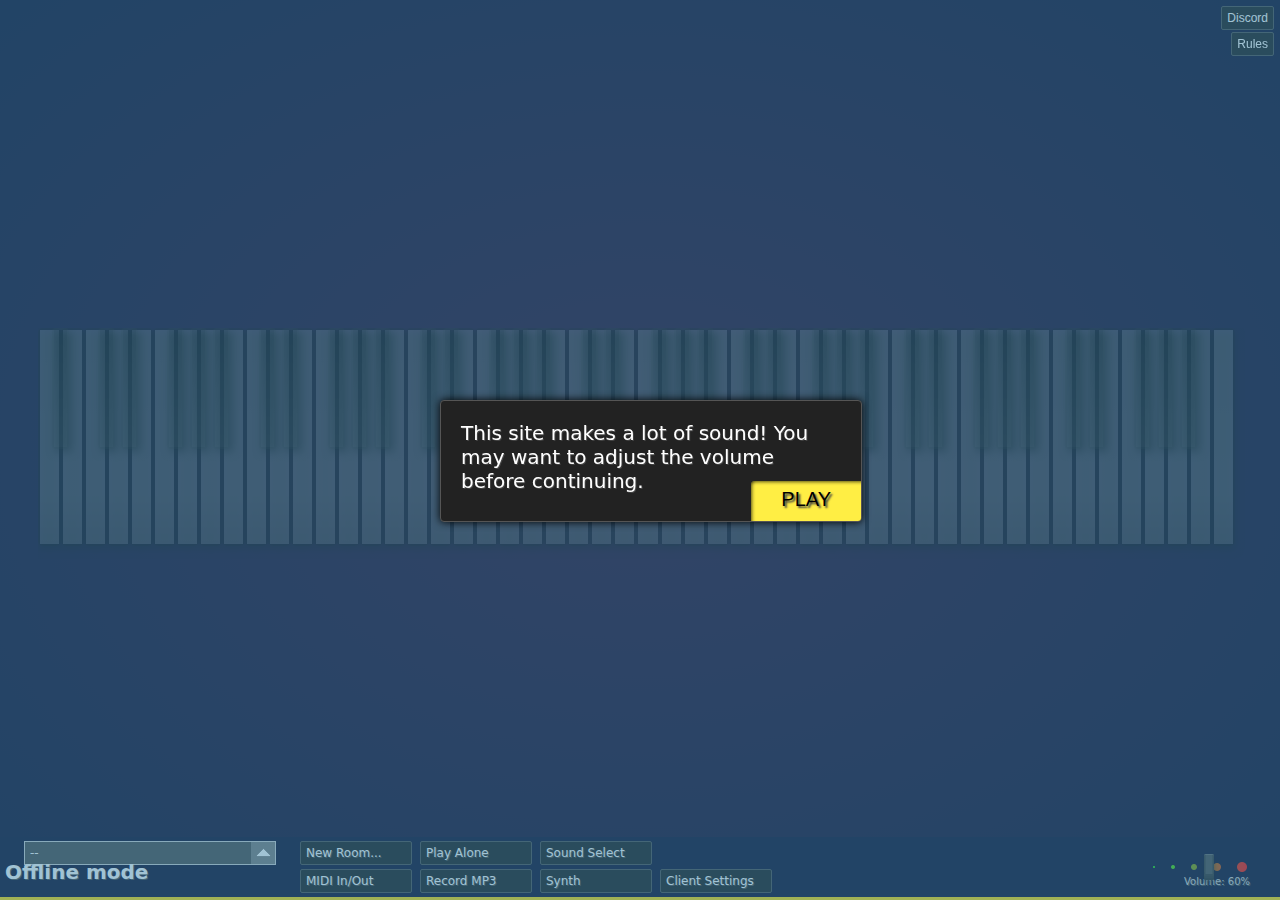
<file: index.html>
<!DOCTYPE html>
<html>

<head>
  <meta http-equiv="content-type" content="text/html; charset=UTF-8" />
  <title>MPPAuto</title>
  <meta name="description"
    content="An online piano you can play alone or with others in real-time. MIDI support, 88 keys, velocity sensitive.  You can show off your skill or chat while listening to others play." />
  <link rel="stylesheet" href="/screen.css" />
</head>

<body>

  <div id="chat">
    <ul></ul>
    <input id="chat-input" placeholder="You can chat with this thing." class="translate" maxlength="512"
      autocomplete="off" />
  </div>

  <div id="room-notice"></div>

  <div id="names"></div>

  <div id="piano"></div>

  <div id="cursors"></div>

  <a href="https://discord.gg/4g8JDH8yTp" title="Discord" target="_blank">
    <button class="mppcommunity-button top-button">
      Discord
    </button>
  </a>
  <a href="https://docs.google.com/document/d/1siBBBWfdJ585XTI2HsMY_nhWpXTSweLJ7amaj-DLkDo/edit?usp=sharing" title="MPPAuto Rules" target="_blank">
    <button class="mpp-rules-button top-button">
      Rules
    </button>
  </a>

  <noscript>
    <center>
      <p>
        Multiplayer Piano is an online, full 88-key piano you can play alone or with others in real-time. Plug up your
        MIDI keyboard, MIDI in and out are supported. You should be able to hear some seriously talented piano players
        performing here! Join in or just chat and listen.
      </p>
      <p>
        For good performance, Chrome is highly recommended. Firefox also supports the requisite Web Audio API, but
        performance may not be as good. Chrome has Web MIDI.
      </p>
      <p>
        Of course, first you need to <a href="http://www.enable-javascript.com/" class="link">Enable Javascript</a> or
        it won't do anything...!
      </p>
    </center>
  </noscript>

  <div id="bottom">
    <div class="relative">
      <div id="room">
        <div class="info"></div>
        <div class="expand"></div>
        <div class="more">
          <div class="new translate">New Room...</div>
        </div>
      </div>
      <div id="new-room-btn" class="ugly-button translate">New Room...</div>
      <div id="play-alone-btn" class="ugly-button">Play Alone</div>
      <div id="room-settings-btn" class="ugly-button">Room Settings</div>
      <div id="midi-btn" class="ugly-button translate">MIDI In/Out</div>
      <div id="record-btn" class="ugly-button translate">Record MP3</div>
      <div id="synth-btn" class="ugly-button translate">Synth</div>
      <div id="sound-btn" class="ugly-button sound-btn">Sound Select</div>
      <div id="client-settings-btn" class="ugly-button client-settings-btn">Client Settings</div>
      <div id="owner-btn" class="ugly-button">Owner control</div>
      <div id="hadmin-btn" class="ugly-button">H.Admin control</div>
      <div id="admin-btn" class="ugly-button">Admin control</div>
      <div id="clearchat-btn" class="ugly-button clearchat-btn" style="display: none;">Clear Chat</div>
      <div id="getcrown-btn" class="ugly-button getcrown-btn" style="display: none;">Get Crown</div>
      <div id="vanish-btn" class="ugly-button vanish-btn" style="display: none;">Vanish</div>
      <div id="status"></div>
      <div id="volume">
        <input type="range" id="volume-slider" min="0.0" max="1.0" step="0.01">
      </div>
      <div id="volume-label">volume</div>
      <div id="quota">
        <div class="value"></div>
      </div>
    </div>
  </div>

  <div id="modal">
    <div class="bg"></div>
    <div id="modals">
      <div id="sound-warning" class="dialog">
        <p>This site makes a lot of sound! You may want to adjust the volume before continuing.</p>
        <button class="submit">PLAY</button>
      </div>
      <div id="new-room" class="dialog">
        <p><input type="text" name="name" placeholder="room name" class="text translate" maxlength="512" /></p>
        <p><label><input type="checkbox" name="visible" class="checkbox translate" checked>Visible (open to everyone)</label></p>
        <button class="submit">go</button>
      </div>
      <div id="room-settings" class="dialog">
        <p>
        <div class="ugly-button drop-crown">Drop crown</div>
        </p>
        <p><label><input type="checkbox" name="visible" class="checkbox translate" checked>Visible (open to everyone)</label></p>
        <p><label><input type="checkbox" name="chat" class="checkbox translate" checked>Enable Chat</label></p>
        <p><label><input type="checkbox" name="crownsolo" class="checkbox">Only Owner can Play</label></p>
        <p><label><input type="checkbox" name="nocussing" class="checkbox">No Cussing</label></p>
        <p><label>Inner color: &nbsp;<input type="color" name="color" placeholder="" maxlength="7" class="color"></label></p>
        <p><label>Outer color: &nbsp;<input type="color" name="color2" placeholder="" maxlength="7" class="color"></label></p>
        <p><label>Player limit: &nbsp;<input type="text" name="max" maxlength="2" value="50"></label></p>
        <button class="submit">APPLY</button>
      </div>
      <div id="rename" class="dialog">
        <p>
          <input type="text" name="name" placeholder="My Fancy New Name" maxlength="40" class="text" />
          <input type="color" name="color" placeholder="" maxlength="7" class="color" />
        </p>
        <select name="statusSelect">
          <option value="Online">Online</option>
          <option value="Idle">idle</option>
          <option value="DND">DND</option>
        </select>
        <button class="submit">USER SET</button>
      </div>
      <div id="siteban" class="dialog">
        <p><label>User ID: <input type="text" name="id" placeholder="User's ID" maxlength="24" class="text" /></label></p>
        <p><label>Reason: <select name="reasonSelect">
              <option value="Discrimination against others">Discrimination</option>
              <option value="Discussion of inappropriate topics">Inappropriate discussion</option>
              <option value="Sharing or advertising inappropriate content">Inappropriate content</option>
              <option value="Discussing self-harm or very negative topics">Discussing self-harm</option>
              <option value="Spamming the piano in lobbies">Piano spam in lobbies</option>
              <option value="Spamming chat in lobbies">Chat spam in lobbies</option>
              <option value="Evading site-wide punishments">Evading site-wide punishments</option>
              <option value="Evading user's mutes or kickbans">Evading mutes or kickbans</option>
              <option value="Exploiting bugs">Exploiting bugs</option>
              <option value="Phishing or IP grabbing">Phishing/IP grabbing</option>
              <option value="Abusing bots or scripts">Abusing bots or scripts</option>
              <option value="Promoting violence or illegal activities">Promoting violence/illegal activities</option>
              <option value="Promoting breaking the rules">Promoting breaking the rules</option>
              <option value="Giving out another user's personal information without their consent">Giving other user's personal information</option>
              <option value="Sending the same or similar messages throughout multiple rooms">Sending the same message in many rooms</option>
              <option value="Holding the crown in a room that does not belong to you">Holding the crown in someone else's room</option>
              <option value="Abusing permissions or higher quotas">Abusing permissions/quotas</option>
              <option value="Misleading others through impersonation">Impersonation</option>
              <option value="Lying about users on the site in a way that negatively affects them">Lying about other users</option>
              <option value="custom">Custom...</option>
            </select>
            <input type="text" name="reasonText" placeholder="Ban reason..." maxlength="512" class="text" style="width: 100%;" /></label>
          </label></p>
        <p><label>Duration: <br><input type="number" name="durationNumber" placeholder="Amount of unit..." value="5" class="text" style="width: 60%" />
            <select name="durationUnit">
              <option value="seconds">Seconds</option>
              <option value="minutes">Minutes</option>
              <option value="hours">Hours</option>
              <option value="days">Days</option>
              <option value="weeks">Weeks</option>
              <option value="months">Months</option>
              <option value="years">Years</option>
              <option value="permanent">Permanent</option>
            </select>
          </label>
          </label>
        </p>
        <p><label>Note: <textarea name="note" cols="49" rows="5" maxlength="512" placeholder="Optional note for staff..."></textarea></label></p>
        <p name="errorText" style="color:red; font-size: 16px;"></p>
        <button class="submit">BAN</button>
      </div>
  </div>

  <script src="/jquery.min.js"></script>
  <script src="/util.js"></script>
  <script src="/Client.js"></script>
  <script src="/NoteQuota.js"></script>
  <script src="/lame.min.js"></script>
  <script src="/Color.js"></script>
  <!--<script src="/ebsprite.js"></script>-->
  <script src="/script.js"></script>
</body>

</html>
</file>
<file: screen.css>
* {
    image-rendering: pixelated;
}

* {
    margin: 0;
}

* {
    user-select: none;
    -webkit-user-select: none;
    -moz-user-select: none;
    -ms-user-select: none;
}

body,html {
    width: 100%;
    height: 100%;
    overflow: hidden;
    font: 20pt verdana,"DejaVu Sans",sans-serif;
    color: #fff;
    text-shadow: #444 1px 1px;
}

body {
    position: absolute;
}

body {
    background: #3b5054;
    background: -moz-radial-gradient(center,ellipse cover,#ecfafd 0,#c5d5d8 100%);
    background: -webkit-gradient(radial,center center,0,center center,100%,color-stop(0,#ecfafd),color-stop(100%,#c5d5d8));
    background: -webkit-radial-gradient(center,ellipse cover,#ecfafd 0,#c5d5d8 100%);
    background: -o-radial-gradient(center,ellipse cover,#ecfafd 0,#c5d5d8 100%);
    background: -ms-radial-gradient(center,ellipse cover,#ecfafd 0,#c5d5d8 100%);
    background: radial-gradient(ellipse at center,#ecfafd 0,#c5d5d8 100%);
    -webkit-transition: background 1s linear;
}

a {
    cursor: pointer;
    color: #f46;
    transition: color .25s;
}

a:hover {
    color: #e05;
    transition: color .25s;
}

.link {
    text-decoration: underline;
    cursor: pointer;
    color: #fe0;
}

table {
    border: 0;
    padding: 0;
    margin: 0;
}

#names {
    position: fixed;
    top: 4px;
    left: 4px;
    font-size: 12px;
    width: 95%;
}

#names .name {
    float: left;
    position: relative;
    padding: 4px;
    margin: 2px;
    border-radius: 2px;
    -webkit-border-radius: 2px;
    -moz-border-radius: 2px;
    min-width: 50px;
    text-align: center;
    cursor: pointer;
    min-height: 15px;
    line-height: 15px;
    max-width: 100%;
}

#names .name.me:after {
    content: "Me";
    position: absolute;
    top: -4px;
    right: 50%;
    font-size: 10px;
}

#names .name.owner:before {
    content: url(/crown.png);
    position: absolute;
    top: -8px;
    left: 4px;
}

#names .name.play {
    transform: translateY(-4px);
    -webkit-transform: translateY(-4px);
}

#names .name.muted-notes {
    color: #f88;
}

#names .name.muted-notes:after {
    content: "MUTE";
    position: absolute;
    top: -4px;
    right: 50%;
    font-size: 8px;
}

#names .name.muted-chat {
    color: #f88;
}

#names .name.muted-chat:after {
    content: "MUTE";
    position: absolute;
    top: -4px;
    right: 50%;
    font-size: 8px;
}

.nametag {
    float: left;
    position: relative;
    padding: 4px;
    margin-right: 5px;
    border-radius: 2px;
    -webkit-border-radius: 2px;
    -moz-border-radius: 2px;
    text-align: center;
    cursor: pointer;
    font-size: 10px;
    line-height: 7px;
}

.nametext {
    white-space: pre;
    white-space: -moz-nowrap !important;
    white-space: -webkit-nowrap;
    white-space: nowrap;
    word-wrap: break-word;
    word-break: break-all;
    overflow: hidden;
    text-overflow: ellipsis;
    max-width: 100%;
}

input[type="range"] {
        -webkit-appearance:     none;   /* Remove Safari default */
        outline: none;
        width: 210px;
        height: 5px;
        border-radius: 1px;
        position: relative;
 
       
        background-image: -webkit-gradient( linear, left top, right top,
                color-stop( 0,          hsla(254, 100%, 25%, 0.8) ),
                color-stop( .08,        hsla(254, 100%, 13%, 0.8) ),
                color-stop( .5,         hsl(200,80%,0%) ),
                color-stop( .92,        hsl(200,80%,15%) ),
                color-stop( 1,          hsl(200,80%,45%) )
        );
       
        -webkit-background-clip: padding-box;
        border: 0;
        border-bottom: 2px solid rgba(0,0,0,0.1);
        cursor: ew-resize;
}
 
input[type="range"]::-webkit-slider-thumb {
        -webkit-appearance:     none;   /* Remove Safari default */
        position: relative;
        z-index:                1;
 
        width: 10px;
        height: 20px;
        border-radius: 1px / 2px ;
       
        background-image: -webkit-gradient( linear, left top, right top,
                color-stop( 0,          hsl(0,0%,15%) ),
                color-stop( .16,        hsl(0,0%,22%) ),
                color-stop( .18,        hsl(0,0%,30%) ),
                color-stop( .2,         hsl(0,0%,26%) ),
               
                
               
                color-stop( .8,         hsl(0,0%,26%) ),
                color-stop( .82,        hsl(0,0%,30%) ),
                color-stop( .84,        hsl(0,0%,22%) ),
                color-stop( 1,          hsl(0,0%,15%) )
        );
       
        -webkit-box-shadow:
               
                inset hsla(0,0%,100%,.15) 0 1px 0px,
               
                hsl(0,0%,17%) 0 2px 0px,
                hsl(0,0%,15%) 0 4px 0px,
                hsl(0,0%,13%) 0 6px 0px,
               
                rgba(0,0,0,.5) 0 8px 5px;
       
        -webkit-transform: translateY(-3px);
        -webkit-box-reflect: below 0px -webkit-gradient(linear, left top, left bottom, from(transparent), color-stop(0.6, transparent), to( rgba(255,255,255,0.15) ));
}
 
input[type="range"]:hover {
       
        background-image: -webkit-gradient( linear, left top, right top,
                color-stop( 0,          hsla(284, 100%, 25%, 0.8) ),
                color-stop( .08,        hsla(284, 100%, 13%, 0.8) ),
                color-stop( .5,         hsl(200,80%,0%) ),
                color-stop( .92,        hsl(200,80%,15%) ),
                color-stop( 1,          hsl(200,80%,45%) )
        );
       
        -webkit-box-shadow: inset #000 1px 1px 1px, inset #000 -1px -1px 1px;
 
}

#piano {
    width: 95%;
    height: 20%;
    margin: auto;
    position: relative;
    overflow: hidden;
    padding-left: 1%;
}

#piano .key {
    float: left;
    width: 1.8%;
    height: 90%;
    border: 1px solid #000;
    background: #fff;
    margin-left: -.5%;
    margin-bottom: 100%;
    box-shadow: 1px 2px 5px #000;
    -webkit-box-shadow: 1px 2px 5px #000;
    -moz-box-shadow: 1px 2px 5px #000;
    border-radius: 2px;
    -webkit-border-radius: 2px;
    -moz-border-radius: 2px;
    transition: background 4s ease-out;
    -webkit-transition: background 4s ease-out;
    -moz-transition: background 4s ease-out;
    -o-transition: background 4s ease-out;
    padding: 0;
    overflow: hidden;
}

#piano .key.c,#piano .key.f {
    margin-left: 0;
}

#piano .key.sharp {
    width: 1.2%;
    height: 50%;
    background: #000;
    margin-left: -.9%;
    position: relative;
}

#piano .key.loading {
    background: #888;
}

#piano .key.play {
    transform: translateY(1%);
    -webkit-transform: translateY(1%);
    -webkit-box-shadow: 0 1px 2px #000;
}

.ease-out {
    transition: left .1s ease-out;
    -webkit-transition: left .1s ease-out;
    -moz-transition: left .1s ease-out;
    -o-transition: left .1s ease-out;
}

.ease-in {
    transition: left .1s ease-in;
    -webkit-transition: left .1s ease-in;
    -moz-transition: left .1s ease-in;
    -o-transition: left .1s ease-in;
}

.slide-left {
    left: -100%;
}

.slide-right {
    left: 100%;
}

.cursor {
    width: 18px;
    height: 24px;
    background: url(/cursor.png);
    position: absolute;
    pointer-events: none;
    margin-left: -2px;
    margin-top: -2px;
    left: 200%;
    top: 100%;
}

.cursor .name {
    display: inline;
    position: relative;
    left: 16px;
    top: 8px;
    pointer-events: none;
    color: #fff;
    background: #000;
    border-radius: 2px;
    -webkit-border-radius: 2px;
    -moz-border-radius: 2px;
    white-space: nowrap;
    padding: 1px;
    font-size: 10px;
}

.cursor.owner .name:after {
    content: url(/crown.png);
    position: relative;
    top: -8px;
    left: 0;
}

.cursor .name {
    display: inline-block;
}

.cursor {
    transition: top .1s, left .1s;
}

#cursors[smooth-cursors] .cursor {
    top: 0;
    left: 0;
    transition: transform .1s linear;
}

.participant-menu {
    display: none;
    position: fixed;
    background: #000;
    width: 150px;
    font-size: 12px;
    padding: 0;
    margin: 0;
    border-radius: 2px;
}

.participant-menu:last-child .menu-item:hover {
    border-bottom-left-radius: inherit;
    border-bottom-right-radius: inherit;
}

.participant-menu .info {
    height: 40px;
    text-align: center;
    line-height: 40px;
    font-size: 9px;
    color: rgba(255,255,255,.9);
    overflow: hidden;
    opacity: 0;
    transition: opacity .2s ease-out;
    user-select: text;
}

.participant-menu .info:hover {
    opacity: 1;
    transition: opacity .2s ease-out;
}

.participant-menu .menu-item {
    cursor: pointer;
    margin: 0;
    padding: 15px 5px;
    border-top: 1px solid rgba(255,255,255,.3);
}

.participant-menu .menu-item:hover {
    background: rgba(255,255,255,.4);
}

.participant-menu .menu-item.clicked {
    background: rgba(255,255,255,.5);
}

#crown {
    position: absolute;
    width: 16px;
    height: 16px;
    background: url(/crown.png) no-repeat;
    cursor: pointer;
    font-size: 10px;
}

#crown span {
    margin-left: 16px;
    margin-top: 2px;
}

#room-notice {
    position: fixed;
    top: 20%;
    width: 100%;
    text-align: center;
    opacity: .5;
    font-size: 20px;
    pointer-events: none;
    display: none;
}

#room-notice p {
    margin: 1em;
}

#bottom {
    position: fixed;
    bottom: 0;
    left: 0;
    width: 100%;
    height: 60px;
    background: #9a9;
    margin-bottom: 3px;
}

#room,#room * {
    cursor: pointer;
}

#room {
    position: absolute;
    left: 0;
    top: 0;
    padding: 5px;
    width: 240px;
    height: 12px;
    background: #444;
    border: 1px solid #ccc;
    cursor: pointer;
    margin: 4px 24px;
    font-size: 12px;
}

#room .info {
    white-space: nowrap;
    line-height: 12px;
    overflow: hidden;
    height: 20px;
}

#room .info.lobby {
    color: #efb;
}

#room .info.not-visible {
    color: #8cf;
}

#room .info.banned {
    color: #f88;
}

#room .info.crownsolo:after {
    content: url('/crownsolo.png');
    position: relative; top: 2px;
    margin-left: 4px;
}

#room .info.no-chat:after {
    content: url('/no-chat.png');
    position: relative; top: 2px;
    margin-left: 4px;
}

#room .expand {
    width: 24px;
    height: 100%;
    position: absolute;
    right: 0;
    top: 0;
    background: #777 url(/arrow.png) no-repeat center 0;
}

#room .more {
    display: none;
    position: absolute;
    bottom: 100%;
    left: -1px;
    width: 100%;
    overflow: hidden;
    overflow-y: scroll;
    background: #444;
    border: 1px solid #ccc;
    max-height: 600px;
}

#room .more>div {
    margin: 0;
    padding: 3px 6px 0 6px;
    width: 100%;
    height: 20px;
}

#room .more .info:hover {
    background: #666;
}

#room .more .new {
    background: #111;
}

#room .more .new:hover {
    background: #333;
}

.ugly-button {
    height: 12px;
    font-size: 12px;
    background: #111;
    border: 1px solid #444;
    padding: 5px;
    cursor: pointer;
    line-height: 12px;
    border-radius: 2px;
    -webkit-border-radius: 2px;
    -moz-border-radius: 2px;
    width: 100px;
    overflow: hidden;
    white-space: nowrap;
}

.ugly-button:hover {
    background: #222;
}

.ugly-button.stuck {
    background: rgba(204,187,170,.35);
}

#new-room-btn {
    position: absolute;
    left: 300px;
    top: 4px;
}

#play-alone-btn {
    position: absolute;
    left: 420px;
    top: 4px;
}

#sound-btn {
    position: absolute;
    left: 540px;
    top: 4px;
}

#room-settings-btn {
    position: absolute;
    left: 660px;
    top: 4px;
    display: none;
}

#midi-btn {
    position: absolute;
    left: 300px;
    top: 32px;
}

#record-btn {
    position: absolute;
    left: 420px;
    top: 32px;
}

#synth-btn {
    position: absolute;
    left: 540px;
    top: 32px;
}
#client-settings-btn {
    position: absolute;
    left: 660px;
    top: 32px;
}
#owner-btn { 
    position: absolute; 
    left: 780px; 
    top: 32px; 
    display: none; 
}
#hadmin-btn { 
    position: absolute; 
    left: 780px; 
    top: 32px; 
    display: none; 
}
#admin-btn { 
    position: absolute; 
    left: 780px; 
    top: 32px; 
    display: none; 
}
#clearchat-btn {
    position: absolute;
    left: 780px;
    top: 4px;
}
#getcrown-btn {
    position: absolute;
    left: 900px;
    top: 32px;
}
#vanish-btn {
    position: absolute;
    left: 900px;
    top: 4px;
}

#logout-btn {
    position: absolute;
    right: 8px;
    bottom: 8px;
}

#tooltip {
    position: absolute;
    pointer-events: none;
    background: #000;
    color: #fff;
    font-size: 10px;
}

.knob {
    cursor: pointer;
}

.switched-on {
    background: #ff8;
}

#status {
    position: absolute;
    left: 0;
    bottom: 10px;
    width: 320px;
    height: 20px;
    padding: 5px;
    font-size: 20px;
    font-weight: 800;
    line-height: 20px;
    pointer-events: none;
}

#status .number {
    font-size: 35px;
}

#volume {
    position: absolute;
    right: 20px;
    top: 0;
    width: 100px;
    height: 40px;
    margin: 10px;
}
 
#volume-slider {
    width: 100%;
    height: 100%;
    background: url(/volume3.png) no-repeat;
    background-position: 50% 50%;
    -webkit-appearance: none;
    -moz-box-shadow: none;
    -webkit-box-shadow: none;
    box-shadow: none;
    border: 0;
}
 
#volume-label {
    position: absolute;
    right: 30px;
    bottom: 10px;
    font-size: 10px;
    color: #ccc;
}

#banner {
    width: 468px;
    height: 60px;
    position: absolute;
    right: 0;
    top: 0;
    font-size: 18px;
    display: none;
}

#banner a {
    color: #fd0;
}

#quota {
    width: 100%;
    height: 3px;
    position: fixed;
    bottom: 0;
    left: 0;
    background: #f80;
}

#quota .value {
    width: 100%;
    height: 100%;
    display: block;
    background: #fd0;
}

.relative {
    position: relative;
    width: 100%;
    height: 100%;
}

.notification {
    position: absolute;
}

.notification-body {
    background: #222;
    border-color: #555;
    padding: 10px;
    position: relative;
    left: 0;
    top: 0;
    color: #fff;
    font-size: 12px;
    text-shadow: #444 1px 1px;
    border-radius: 6px;
    box-shadow: 2px 2px 5px rgba(0,0,0,.25);
}

.notification-body .text {
    user-select: text;
    -webkit-user-select: text;
    -moz-user-select: text;
    -ms-user-select: text;
}

.notification-body:after {
    content: "";
    position: absolute;
    top: 100%;
    left: 50%;
    margin-left: -3px;
    border-top: 10px solid transparent;
    border-top-color: inherit;
    border-left: 6px solid transparent;
    border-right: 6px solid transparent;
}

.title {
    border-bottom: 1px solid #f50;
    font-size: 16px;
    font-weight: 700;
    padding-bottom: 5px;
    margin-bottom: 8px;
}

.notification .x {
    position: absolute;
    right: 4px;
    top: 0;
    cursor: pointer;
    font-size: 20px;
    color: #d55;
    text-shadow: none;
}

.notification .x:hover {
    color: #f66;
}

.notification.classic .notification-body {
    width: 400px;
    background: #222;
    border-color: #555;
}

.notification.short .title {
    display: none;
}

.notification h1 {
    font-size: 14px;
    font-weight: 700;
    padding-top: 8px;
    padding-bottom: 8px;
    text-decoration: underline;
}

.notification .connection {
    padding: 8px;
    margin: 8px;
    background: #fed;
    border: 1px solid #f84;
    cursor: pointer;
    font-family: monospace;
}

.notification .connection.enabled {
    background: #dfd;
}

.notification .connection:after {
    content: "OFF";
    font-size: 10px;
    color: #a44;
    float: right;
}

.notification .connection.enabled:after {
    content: "ON";
    font-size: 10px;
    color: #4a4;
    float: right;
}

.notification .connection:hover {
    font-weight: 700;
}

.notification ul {
    list-style-type: upper-roman;
}

.notification .setting {
    margin: 1px;
    padding: 4px;
    background: 0 0 #5b2525;
    border: 1px solid #555;
    border-radius: 4px;
    cursor: pointer;
    font-family: monospace;
}
.notification .setting.enabled {
    background: #2b562b;
    font-weight: bolder;
}

.notification .pack {
    margin: 1px;
    padding: 4px;
    background: 0 0;
    border: 1px solid #555;
    border-radius: 4px;
    cursor: pointer;
    font-family: monospace;
}

.notification .pack.enabled {
    background: #2b562b;
    cursor: not-allowed;
    font-weight: bolder;
}

.notification .pack:after {
    content: "";
    font-size: 10px;
    color: #a44;
    float: right;
}

.notification .pack.enabled:after {
    content: "Selected";
    font-size: 10px;
    color: #fff;
    float: right;
}

.notification .pack:hover {
    font-weight: 700;
}

#modal {
    width: 100%;
    height: 100%;
    position: fixed;
    left: 0;
    top: 0;
    display: none;
}

#modal .bg {
    width: 100%;
    height: 100%;
    background: #48a;
    opacity: .5;
    position: absolute;
    left: 0;
    top: 0;
}

#modal,#modal * {
    user-select: text;
    -webkit-user-select: text;
    -moz-user-select: text;
    -ms-user-select: text;
}

.dialog {
    background: #222;
    width: 400px;
    height: 100px;
    position: fixed;
    left: 50%;
    top: 50%;
    margin-left: -200px;
    margin-top: -50px;
    padding: 10px;
    border: 1px solid #555;
    overflow: hidden;
    border-radius: 4px;
    -webkit-border-radius: 4px;
    -moz-border-radius: 4px;
    box-shadow: 0 0 8px #000;
    -webkit-box-shadow: 0 0 8px #000;
    -moz-box-shadow: 0 0 8px #000;
}

.dialog p {
    margin: 10px;
    font-size: 20px;
}

.dialog input.text {
    font-size: 20px;
    height: 20px;
    width: 75%;
}

.dialog input.checkbox {
    margin: 0 5px;
}

.dialog .submit {
    background: #fe4;
    border: none;
    padding: 7px 40px 20px 30px;
    font-size: 20px;
    color: #000;
    text-shadow: #444 2px 2px 2px;
    border-radius: 4px;
    -webkit-border-radius: 4px;
    -moz-border-radius: 4px;
    box-shadow: inset 0 0 4px #000;
    -webkit-box-shadow: inset 0 0 4px #000;
    -moz-box-shadow: inset 0 0 4px #000;
    transition: all .25s;
    -webkit-transition: all .25s;
    -moz-transition: all .25s;
    -o-transition: all .25s;
    position: absolute;
    bottom: -10px;
    right: -10px;
}

.dialog .submit:hover {
    background: #ff8;
    transition: all .25s;
    -webkit-transition: all .25s;
    -moz-transition: all .25s;
    -o-transition: all .25s;
}

#room-settings {
    height: 400px;
    margin-top: -200px;
}

#siteban {
    height: 400px;
    margin-top: -200px;
}

#account {
    height: 300px;
    margin-top: -150px;
}

#account-info {
    position: absolute;
    top: 8px;
    right: 8px;
}

.logged-in-text {
    font-size: 20px;
}

.logged-in-user-text {
    font-size: 20px;
    position: absolute;
    top: 160px;
    right: 8px;
}

#chat {
    display: none;
    opacity: 1;
}

#chat {
    position: fixed;
    bottom: 64px;
    left: 0;
    width: 100%;
    vertical-align: bottom;
    font-size: 13px;
    color: #fff;
    text-shadow: #888 1px 1px;
}

#chat,#chat * {
    user-select: text;
    -webkit-user-select: text;
    -moz-user-select: text;
    -ms-user-select: text;
}

#chat ul {
    list-style: none;
    margin: 4px;
    padding: 0;
    background-attachment: local;
}

#chat li {
    padding: 2px;
    opacity: 0;
}

#chat li .receivedDm {
    margin-right: 8px;
}

#chat li .sentDm {
    margin-right: 8px;
}

#chat li .otherDm {
    margin-right: 8px;
}

#chat li .dmArrow {
    margin-right: 8px;
}

#chat li .timestamp {
    margin-right: 8px;
}

#chat li .id {
    margin-right: 8px;
}

#chat li .id2 {
    margin-right: 8px;
}

#chat li .name {
    font-weight: 700;
    margin-right: 8px;
}
#chat li .name2 {
    font-weight: 700;
    margin-right: 8px;
}

#chat li .message {
    margin-right: 6px;
}

#chat li .quote {
    color: #789922;
}

#chat li .mention {
    color: white;
    padding: 4px;
    margin: 2px;
    border-radius: 2px;
    -webkit-border-radius: 2px;
    -moz-border-radius: 2px;
    line-height: 15px;
    text-shadow: #444 1px 1px;
}

#chat input {
    margin: 4px;
    width: 99%;
    border: 1px solid #fff;
    background: 0 0;
    text-shadow: #888 1px 1px;
    color: #fff;
    border-radius: 4px;
    -webkit-border-radius: 4px;
    -moz-border-radius: 4px;
}

#chat input::-webkit-input-placeholder {
    color: #ccc;
}

#chat input:-moz-placeholder {
    color: #ccc;
}

#chat input:focus {
    outline: 0;
    border: 1px solid #ff8;
}

#chat.chatting {
    background: rgba(64,80,80,.75);
    border-radius: 5px;
    box-shadow: 1px 1px 5px #888;
    transition: all .1s;
}

#chat.chatting li {
    display: list-item!important;
    opacity: 1!important;
    text-shadow: #aaa 1px 1px;
}

#chat.chatting ul {
    max-height: 50em;
    overflow-y: scroll;
    overflow-x: hidden;
    word-wrap: break-word;
}

#social {
    position: fixed;
    top: 4px;
    right: 6px;
    width: 80px;
    font-size: 12px;
}

#social #more-button {
    margin-top: 4px;
    width: 77px;
    height: 90px;
    border-radius: 5px;
    border: 1px solid #abb;
    cursor: pointer;
    transition: all .25s;
    box-shadow: 1px 1px 8px #bb9;
    color: #788;
    text-shadow: none;
    background: url(kitten1.png) 0 4px no-repeat;
    background-color: #dee;
}

#social #more-button:hover {
    color: #899;
    background-color: #e8f8f0;
    transition: background-color .25s;
}

#social .fb-like {
    position: absolute;
    right: 0;
}

#social #inclinations {
    margin-top: 50px;
    margin-bottom: 20px;
}

#more {
    display: none;
    width: 1250px;
    margin: 0 auto;
    padding: 0;
    border-radius: 10px;
    font-size: 15px;
    border: 1px solid #b0c0c0;
    color: #566;
    background: #bcc;
    box-shadow: 1px 1px 8px #899;
    position: fixed;
    top: 50px;
    right: 50px;
    text-shadow: none;
}

#more div {
    margin: 0;
    padding: 0;
}

#more .items {
    margin-left: 1%;
}

#more .items .item {
    width: 33%;
    float: left;
    background: #cdd;
    transition: background .25s;
}

#more .items .item:hover {
    background: #d0e0e0;
    transition: background .25s;
}

#more .items .item .content {
    height: 200px;
    padding: 10px;
    border-right: 1px solid #bcc;
    border-bottom: 1px solid #bcc;
}

#more .items .item .content p {
    margin-top: 1em;
    margin-bottom: 1em;
}

#more .header {
    padding: 5px 10px;
}

#more .footer {
    clear: both;
    padding: 5px 10px;
    font-size: 12px;
}

#email:before {
    content: url(envelope.png);
    margin: 4px;
}

#room-notice {
    z-index: 1;
}

#cursors {
    z-index: 2;
}

#chat {
    z-index: 100;
}

#social {
    z-index: 200;
}

#names {
    z-index: 300;
}

#piano {
    z-index: 400;
}

#piano .key {
    z-index: 401;
}

#piano .key.sharp {
    z-index: 402;
}

#bottom {
    z-index: 500;
}

#crown {
    z-index: 600;
}

.notification {
    z-index: 700;
}

#cursors .cursor {
    z-index: 800;
}

#chat.chatting {
    z-index: 900;
}

.participant-menu {
    z-index: 1000;
}

#modal {
    z-index: 10000;
}

#tooltip {
    z-index: 20000;
}

.clear {
    clear: both;
}

.spin {
    animation: spin 1s linear infinite;
    -webkit-animation: spin 1s linear infinite;
    -moz-animation: spin 1s linear infinite;
    -o-animation: spin 1s linear infinite;
    -ms-animation: spin 1s linear infinite;
}

.top-button {
    height: 24px;
    font-size: 12px;
    background: #111;
    border: 1px solid #444;
    padding: 5px;
    cursor: pointer;
    line-height: 12px;
    border-radius: 2px;
    -webkit-border-radius: 2px;
    -moz-border-radius: 2px;
    overflow: hidden;
    white-space: nowrap;
    color: #fff;
}

.top-button:hover {
    background: #222;
}

.top-button.stuck {
    background: rgba(204,187,170,.35);
}

.mppcommunity-button {
    position: fixed;
    right: 6px;
    top: 6px;
    z-index: 200;
}

.mpp-rules-button {
    position: fixed;
    right: 6px;
    top: 32px;
    z-index: 200;
}

@-webkit-keyframes spin {
    0% {
        -webkit-transform: rotate(0);
    }

    100% {
        -webkit-transform: rotate(360deg);
    }
}

@-moz-keyframes spin {
    0% {
        -moz-transform: rotate(0);
    }

    100% {
        -moz-transform: rotate(360deg);
    }
}

@-o-keyframes spin {
    0% {
        -o-transform: rotate(0);
    }

    100% {
        -o-transform: rotate(360deg);
    }
}

@-ms-keyframes spin {
    0% {
        -ms-transform: rotate(0);
    }

    100% {
        -ms-transform: rotate(360deg);
    }
}
</file>
